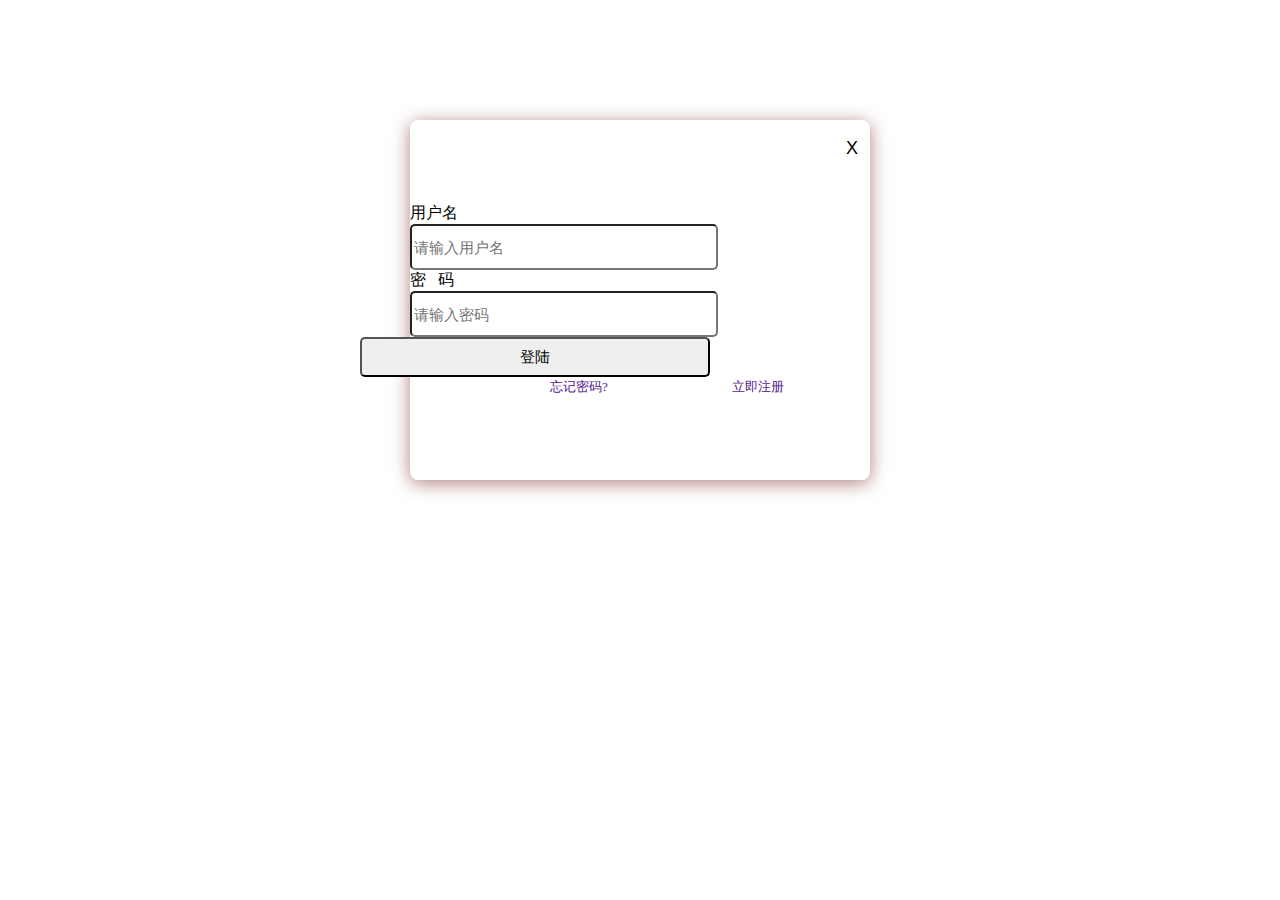
<file: src/main/resources/templates/login.html>
<!--
  @author zhaolei
  Create: 2020/3/2 16:06
  Modified By:
  Description:
-->
<!DOCTYPE html>
<html lang="en" xmlns:th="http://www.thymeleaf.org">
<head>
    <meta charset="utf-8">
    <meta name="renderer" content="webkit">
    <meta name="viewport" content="width=device-width, initial-scale=1, maximum-scale=1">
    <title>用户登录</title>
    <link rel="stylesheet" th:href="@{js/layui-v2.5.6/layui/css/layui.css}"/>
    <style type="text/css">
        .container{
            width: 420px;
            height: 320px;
            min-height: 320px;
            max-height: 320px;
            position: absolute;
            top: -300px;
            left: 0;
            bottom: 0;
            right: 0;
            margin: auto;
            padding: 20px;
            z-index: 130;
            border-radius: 8px;
            background-color: #fff;
            box-shadow: 0 3px 18px rgba(100, 0, 0, .5);
            font-size: 16px;
        }
        .close{
            background-color: white;
            border: none;
            font-size: 18px;
            margin-left: 410px;
            margin-top: -10px;
        }

        .layui-input{
            border-radius: 5px;
            width: 300px;
            height: 40px;
            font-size: 15px;
        }
        .layui-form-item{
            margin-left: -20px;
        }
        #logoid{
            margin-top: -16px;
            padding-left:100px;
            padding-bottom: 15px;
        }
        .layui-btn{
            margin-left: -50px;
            border-radius: 5px;
            width: 350px;
            height: 40px;
            font-size: 15px;
        }
        .verity{
            width: 120px;
        }
        .font-set{
            font-size: 13px;
            text-decoration: none;
            margin-left: 120px;
        }
        a:hover{
            text-decoration: underline;
        }
        /*body{
            background: url("/image/login_background.png");
            background-size: 100%;
        }*/
        .warning {
            position: absolute;
            top: 300px;
            left: 187px;
            font-size: 13px;
        }

    </style>
</head>
<body>
<form class="layui-form" action="">
    <div class="container">
        <button class="close" title="关闭">X</button>
        <div class="layui-form-mid layui-word-aux">
            <img id="logoid" th:src="@{image/login.png}" height="40">
        </div>
        <div class="layui-form-item">
            <label class="layui-form-label">用户名</label>
            <div class="layui-input-block">
                <input type="username" name="username" id="username" required  lay-verify="required" placeholder="请输入用户名" autocomplete="off" class="layui-input">
            </div>
        </div>
        <div class="layui-form-item">
            <label class="layui-form-label">密 &nbsp;&nbsp;码</label>
            <div class="layui-input-inline">
                <input type="password" name="password" id="password" required lay-verify="required" placeholder="请输入密码" autocomplete="off" class="layui-input">
            </div>
        </div>
        <div class="warning" id="warning"></div>
        <!--<div class="layui-form-item">
            <label class="layui-form-label">验证码</label>
            <div class="layui-input-inline">
                <input type="text" name="title" required  lay-verify="required" placeholder="请输入验证码" autocomplete="off" class="layui-input verity">
            </div>
            <div class="layui-form-mid layui-word-aux">辅助文字</div>

        </div>-->
        <!-- 			  <div class="layui-form-item">
                            <label class="layui-form-label">记住密码</label>
                            <div class="layui-input-block">
                              <input type="checkbox" name="close" lay-skin="switch" lay-text="ON|OFF">
                            </div>
                      </div> -->

        <div class="layui-form-item">
            <div class="layui-input-block">
                <button class="layui-btn" lay-submit lay-filter="formLogin">登陆</button>
            </div>
        </div>
        <a href="" class="font-set">忘记密码?</a>  <a href="" class="font-set">立即注册</a>
    </div>
</form>
<script th:src="@{/js/layui-v2.5.6/layui/layui.js}"></script>
<script>
    window.onload = index;
    function index(){
        if(self!=top){top.location=self.location;}
    }
    layui.use(['form', 'layedit', 'laydate'], function(){
        var form = layui.form
            ,layer = layui.layer
            ,layedit = layui.layedit
            ,laydate = layui.laydate
            ,$ = layui.jquery;

        //日期
        /* laydate.render({
           elem: '#date'
         });
         laydate.render({
           elem: '#date1'
         });

         //创建一个编辑器
         var editIndex = layedit.build('LAY_demo_editor');

         //自定义验证规则
         form.verify({
           title: function(value){
             if(value.length < 5){
               return '标题至少得5个字符啊';
             }
           }
           ,pass: [
             /^[\S]{6,12}$/
             ,'密码必须6到12位，且不能出现空格'
           ]
           ,content: function(value){
             layedit.sync(editIndex);
           }
         });

         //监听指定开关
         form.on('switch(switchTest)', function(data){
           layer.msg('开关checked：'+ (this.checked ? 'true' : 'false'), {
             offset: '6px'
           });
           layer.tips('温馨提示：请注意开关状态的文字可以随意定义，而不仅仅是ON|OFF', data.othis)
         });*/

        //监听提交
        form.on('submit(formLogin)', function(data){
            $.ajax({
                url:"/login",
                type:"post",
                data:{
                    username: $("#username").val(),
                    password: $("#password").val()
                },
                success:function (data) {
                    window.location.href = data.data;
                },
                error:function (data) {
                    $(".warning").css("color", "#f00");
                    document.getElementById("warning").textContent = data.responseJSON.msg;
                }
            });
            return false;
        });

        //表单初始赋值
        /* form.val('example', {
           "username": "贤心" // "name": "value"
           ,"password": "123456"
           ,"interest": 1
           ,"like[write]": true //复选框选中状态
           ,"close": true //开关状态
           ,"sex": "女"
           ,"desc": "我爱 layui"
         })*/


    });
</script>
</body>
</html>
</file>
